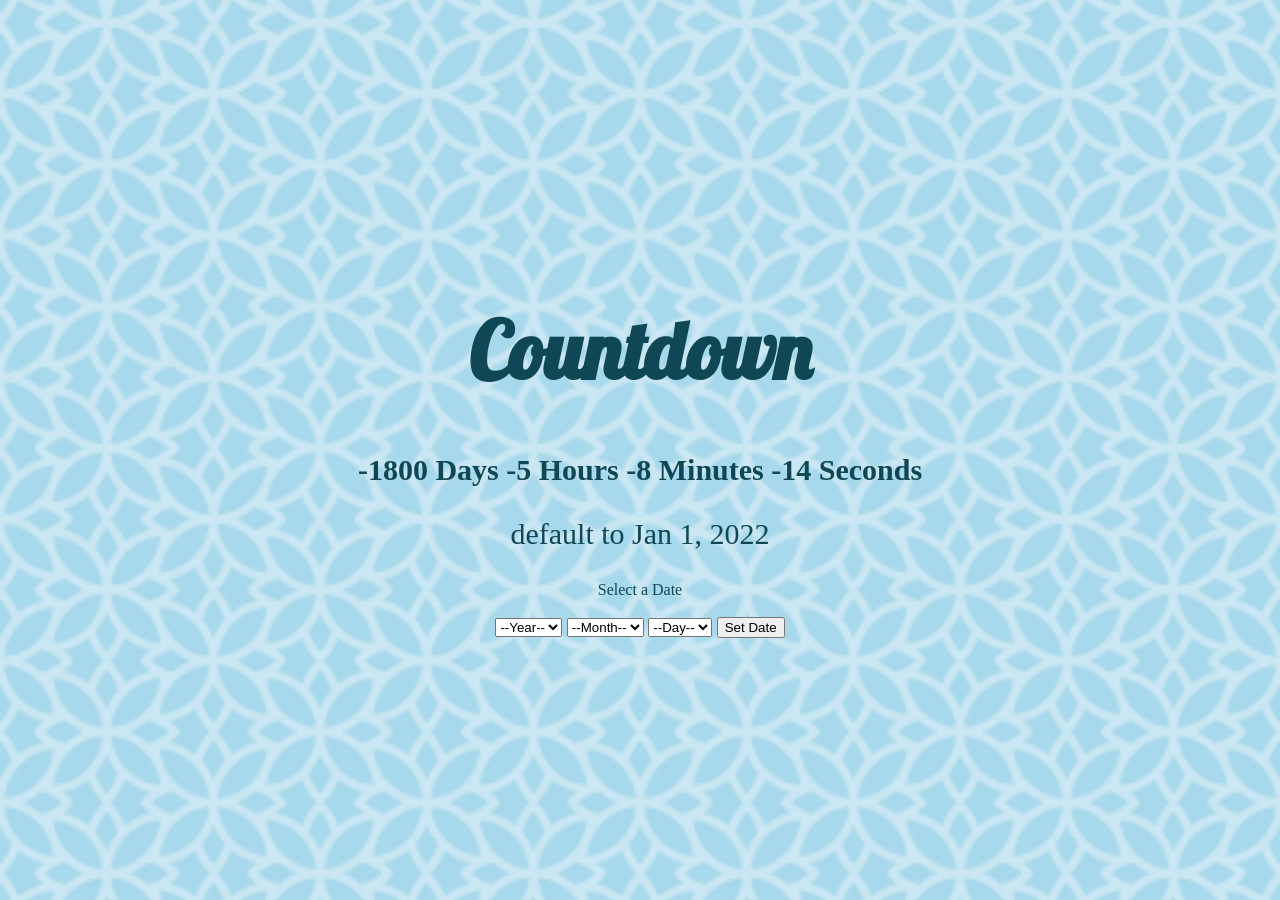
<file: index.html>
<!DOCTYPE html>
<html lang="en">
  <head>
    <meta charset="UTF-8" />
    <meta http-equiv="X-UA-Compatible" content="IE=edge" />
    <meta name="viewport" content="width=device-width, initial-scale=1.0" />
    <link rel="stylesheet" href="countDown.css" />
    <title>Countdown Clock</title>
  </head>
  <body>
    <div class="container">
      <h1>Countdown</h1>
      <p>
        <ul class="numbers">
          <li><span id="days"></span> Days </li>
          <li><span id="hours"></span> Hours </li>
          <li><span id="minutes"></span> Minutes </li>
          <li><span id="seconds"></span> Seconds </li>
          <p id="dateOutput"></p>
        </ul>
      </p>
      <label for="dropdown">Select a Date</label>
      <br>
      <br>
        <li class="dropdown" id="dropdown">
          <select name="yearSel" id="yearSel">
            <option value="">--Year--</option>
          </select>
          <select name="monthSel" id="monthSel">
            <option value="">--Month--</option>
          </select>
          <select name="daySel" id="daySel">
            <option value="">--Day--</option>
          </select>
          <button id="btn" onclick="setNewDate()">Set Date</button>
      </li>
      <p class="invalidDate" id="invalidDate"></p>
    </div>
  </body>
  <script src="countDown.js"></script>
</html>
</file>
<file: countDown.css>
@import url("https://fonts.googleapis.com/css2?family=Lobster&display=swap");

* {
  box-sizing: border-box;
}

body {
  background-image: url(countDown_background.png);
  height: 100%;
  background-position: center;
  background-size: cover;
  background-repeat: no-repeat;
  display: flex;
  align-items: center;
  justify-content: center;
  margin: 0;
  min-height: 100vh;
}

.container {
  text-align: center;
}

h1 {
  font-family: lobster;
  font-size: 5rem;
  color: rgb(15, 71, 85);
}

li {
  display: inline;
  font-weight: bold;
}

.numbers {
  font-size: 30px;
  color: rgb(15, 71, 85);
  padding: 0%;
}

.input-container {
  font-size: 20px;
  color: rgb(15, 71, 85);
}

.sel {
  font-size: 20px;
  font-weight: bold;
}

label {
  color: rgb(15, 71, 85);
}

.dropdown {
  font-family: Arial;
}
</file>
